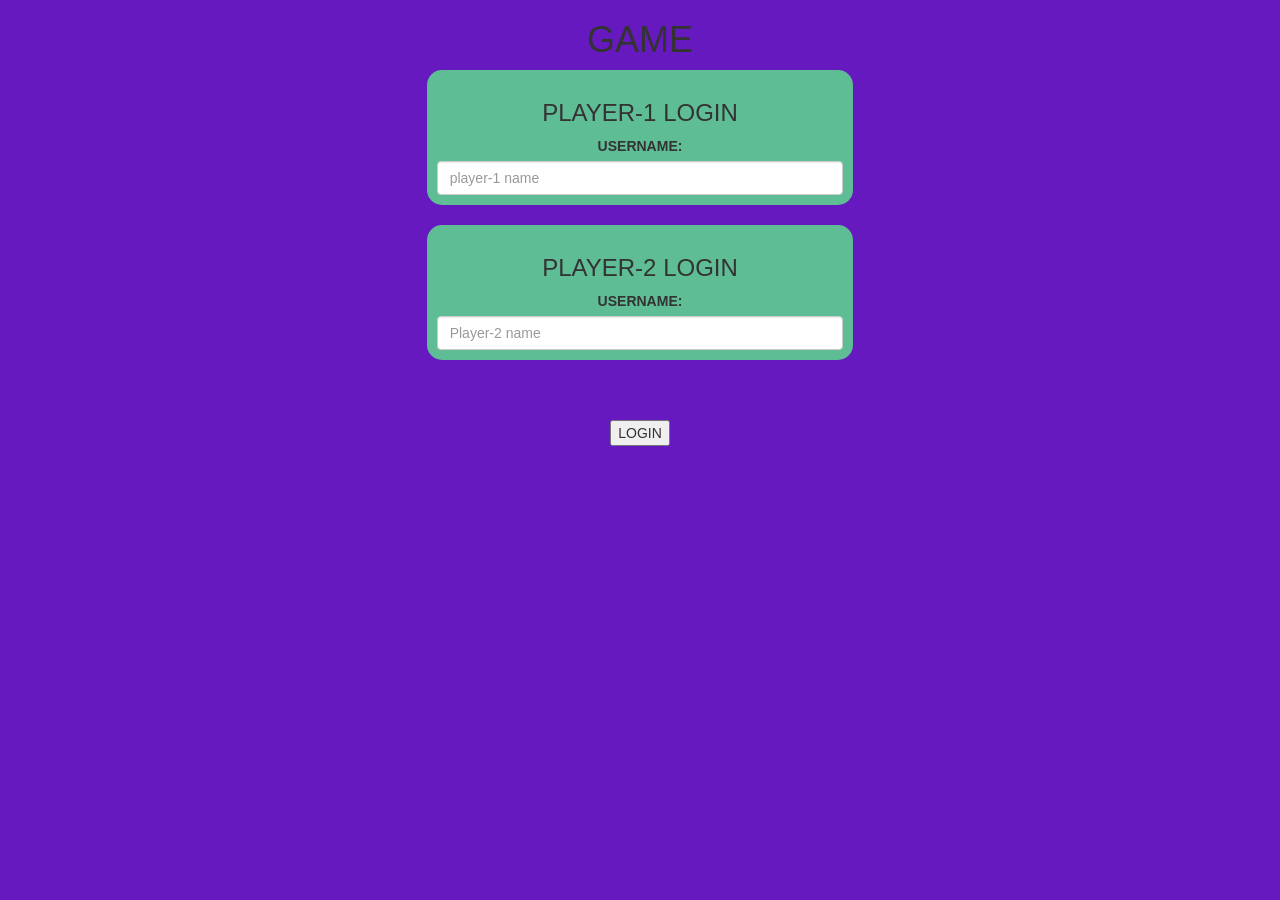
<file: index.html>
<!DOCTYPE html>
<html>
<head>
	<title>Guess The Word</title>

<meta name="viewport" content="width=device-width, initial-scale=1">
<link rel="stylesheet" href="https://maxcdn.bootstrapcdn.com/bootstrap/3.4.0/css/bootstrap.min.css">
<script src="https://ajax.googleapis.com/ajax/libs/jquery/3.4.1/jquery.min.js"></script>
<script src="https://maxcdn.bootstrapcdn.com/bootstrap/3.4.0/js/bootstrap.min.js"></script>

<link rel="stylesheet" type="text/css" href="game.css">

<script src="game_login.js"></script>
</head>
<body>

	<center>
		<h1>GAME</h1>
		<div class="col-lg-4 col-sm-8 col-xs-11 login_div1">
			<h3>PLAYER-1 LOGIN</h3>
			<label>USERNAME:</label>
			<input type="text" id="p1_input" class="form-control" placeholder="player-1 name">
		</div>
		<br>
		<div class="col-lg-4 col-sm-8 col-xs-11 login_div1">
			<h3>PLAYER-2 LOGIN</h3>
			<label>USERNAME:</label>
			<input type="text" id="p2_input" class="form-control" placeholder="Player-2 name">
		</div>
		<br>
		<br>
		<br>
		<button id="start" onclick="next()">LOGIN</button>
	</center>
</body>
</html>
</file>
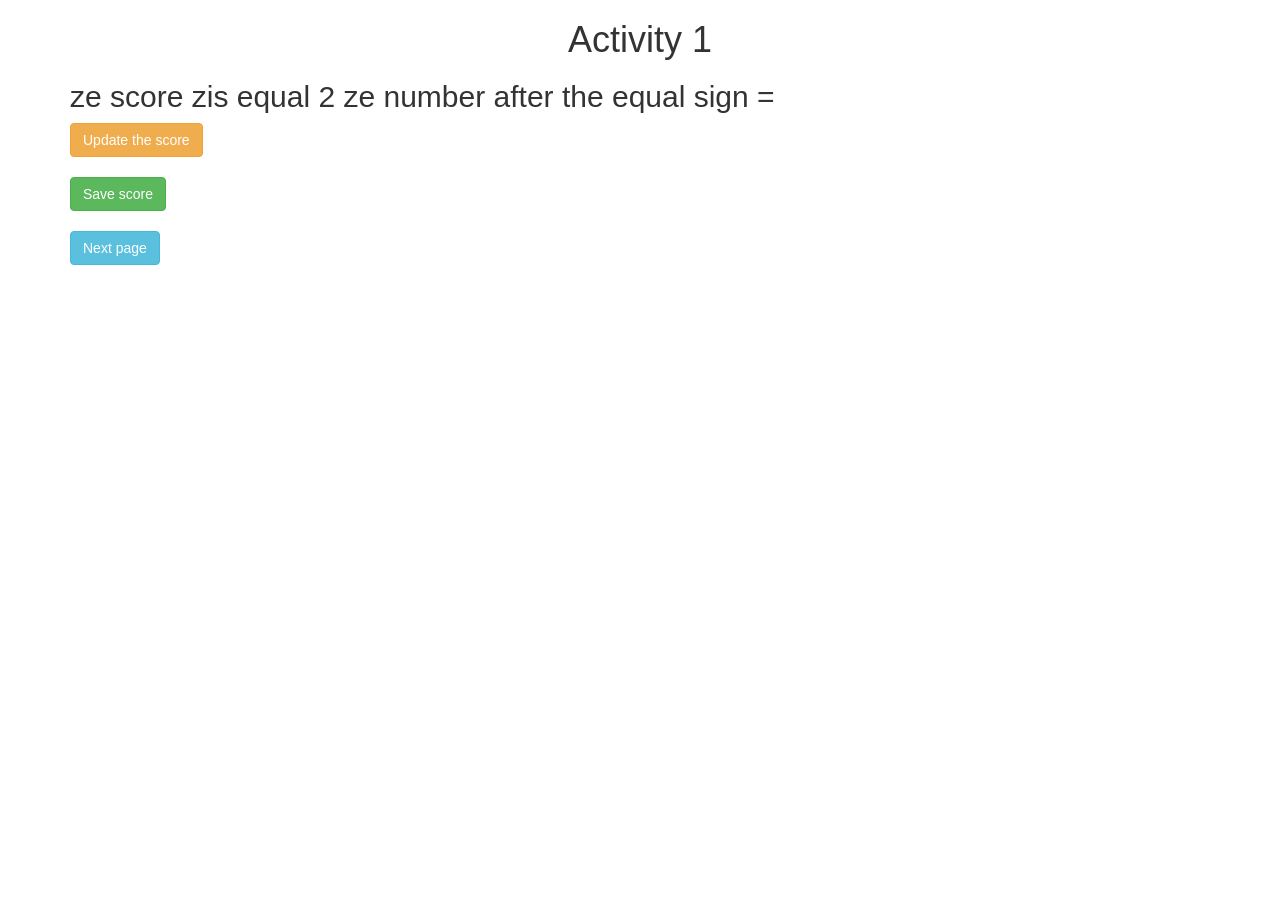
<file: activity_1.html>
<!DOCTYPE html>
<html>
<head>
	<title>Activity 1</title>

<meta name="viewport" content="width=device-width, initial-scale=1">
<link rel="stylesheet" href="https://maxcdn.bootstrapcdn.com/bootstrap/3.4.0/css/bootstrap.min.css">
<script src="https://ajax.googleapis.com/ajax/libs/jquery/3.4.1/jquery.min.js"></script>
<script src="https://maxcdn.bootstrapcdn.com/bootstrap/3.4.0/js/bootstrap.min.js"></script>
</head>
<body>

	<div class="container">
		<h1 style="text-align: center;">Activity 1</h1>
		<h2 id="score">ze score zis equal 2 ze number after the equal sign = </h2>

		<button class="btn btn-warning" onclick="update_score()">Update the score</button>
		<br>
		<br>

		<button class="btn btn-success" onclick="save_score()">Save score</button>
		<br>
		<br>

		<button class="btn btn-info" onclick="next()">Next page</button>
	</div>
	
<script src="activity1.js"></script>
</body>
</html>
</file>
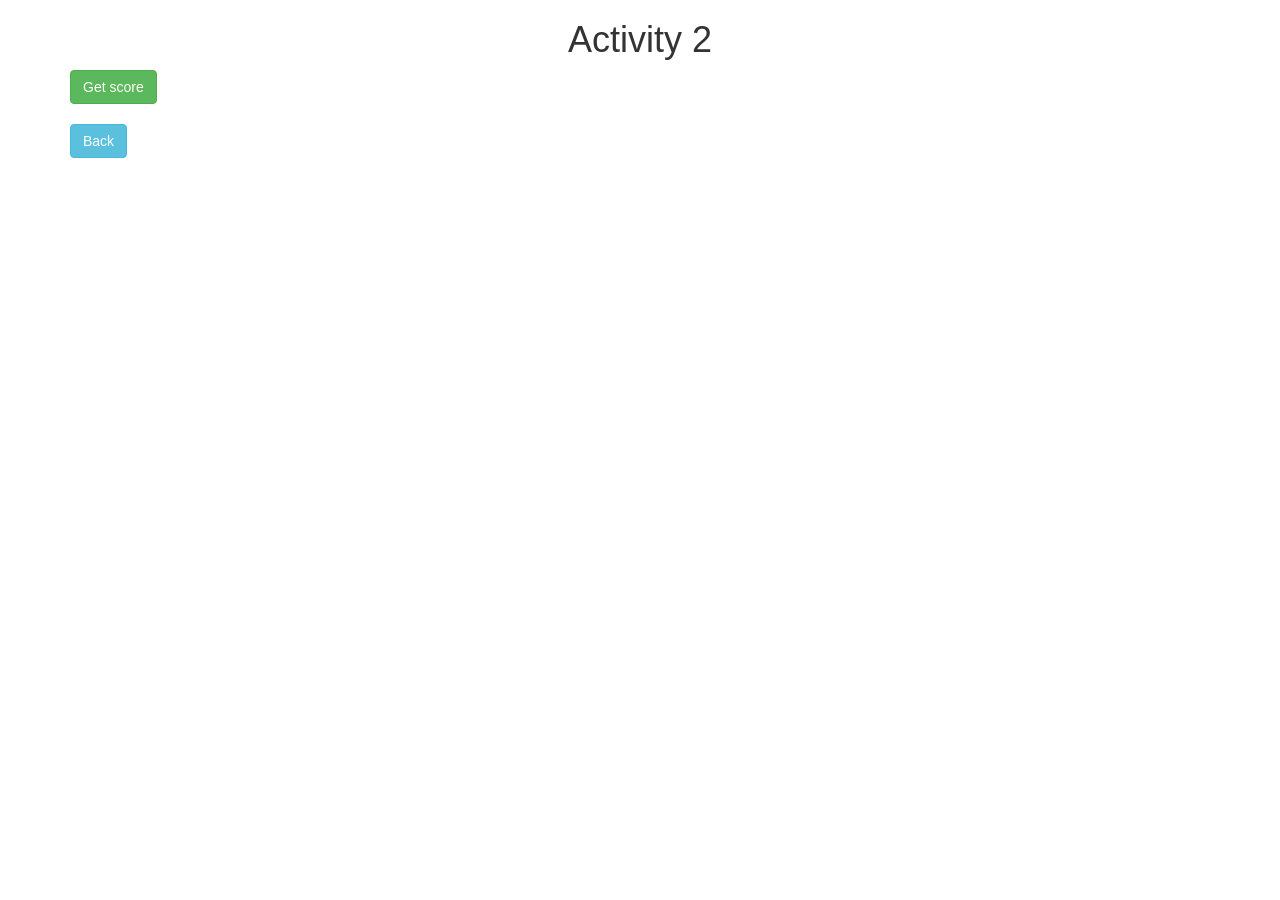
<file: activity_2.html>
<!DOCTYPE html>
<html>
<head>
	<title>Activity 2</title>
	
<meta name="viewport" content="width=device-width, initial-scale=1">
<link rel="stylesheet" href="https://maxcdn.bootstrapcdn.com/bootstrap/3.4.0/css/bootstrap.min.css">
<script src="https://ajax.googleapis.com/ajax/libs/jquery/3.4.1/jquery.min.js"></script>
<script src="https://maxcdn.bootstrapcdn.com/bootstrap/3.4.0/js/bootstrap.min.js"></script>
</head>
<body>

	<div class="container">
	<h1 style="text-align: center;">Activity 2</h1>
	<div id="score">
		
	</div>
	
	<button class="btn btn-success" onclick="get_score()">Get score</button>
	<br>
	<br>
	<button class="btn btn-info" onclick="back()">Back</button>
</div>

<script src="activity2.js"></script>
</body>
</html>
</file>
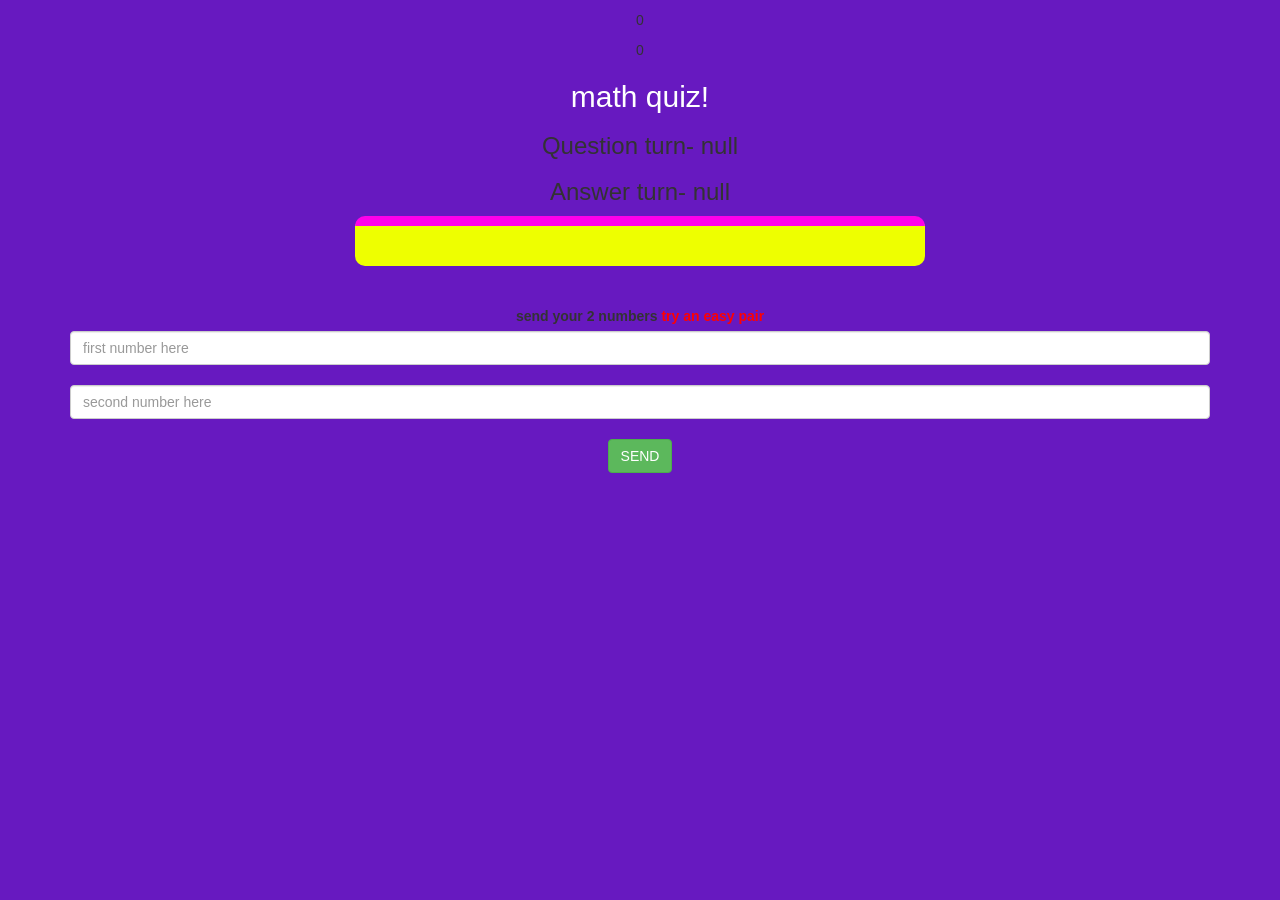
<file: game_page.html>
<!DOCTYPE html>
<html>
<head>
	<title>math quiz</title>

<meta name="viewport" content="width=device-width, initial-scale=1">
<link rel="stylesheet" href="https://maxcdn.bootstrapcdn.com/bootstrap/3.4.0/css/bootstrap.min.css">
<script src="https://ajax.googleapis.com/ajax/libs/jquery/3.4.1/jquery.min.js"></script>
<script src="https://maxcdn.bootstrapcdn.com/bootstrap/3.4.0/js/bootstrap.min.js"></script>

<link rel="stylesheet" type="text/css" href="game.css">
</head>
<body>

<div class="container">
	<center>
		<h4 style="margin-left:10px;" id="player_1_name"></h4> <span style="display: inline;" id="player_1_score"></span>
	    <h4 style="margin-left:10px;" id="player_2_name"></h4> <span style="display: inline;" id="player_2_score"></span>
		
		<h2 style="color: white;">math quiz!</h2>
		<h3 id="player_question"></h3>
		<h3 id="player_answer"></h3>
		<div id="output" class="col-lg-6">
			<label id="question_label"></label>
		</div>
		<br>
		<br>

		<label>send your 2 numbers <b style="color: red">try an easy pair</b></label>
		<br>
		<input type="number" id="num_1" placeholder="first number here" class="form-control">
		<br>
		<input type="number" id="num_2" placeholder="second number here" class="form-control">
		<br>
		<button type="button" class="btn btn-success" onclick="send()">SEND</button>
	</center>
</div>

<script src="game_page.js"></script>
</body>
</html>
</file>
<file: game.css>
body
{
	background: rgb(103, 25, 192);
}

	.login_div1 , .login_div2
	{
		background: rgb(94, 189, 149);
		padding: 10px;
		float: none;
		border-radius: 15px;
	}


#player1_name , #player2_name
{
	display: inline-block;
	margin-left: 20px;
}
#word
{
	width: 60%;
}
#word_display
{
	letter-spacing: 5px;
}
#output
{
background: rgb(238, 255, 0);
border-radius: 10px;
border-top: 10px solid #ff00ea;
padding: 10px;
float: none;
text-align: left;
}
</file>
